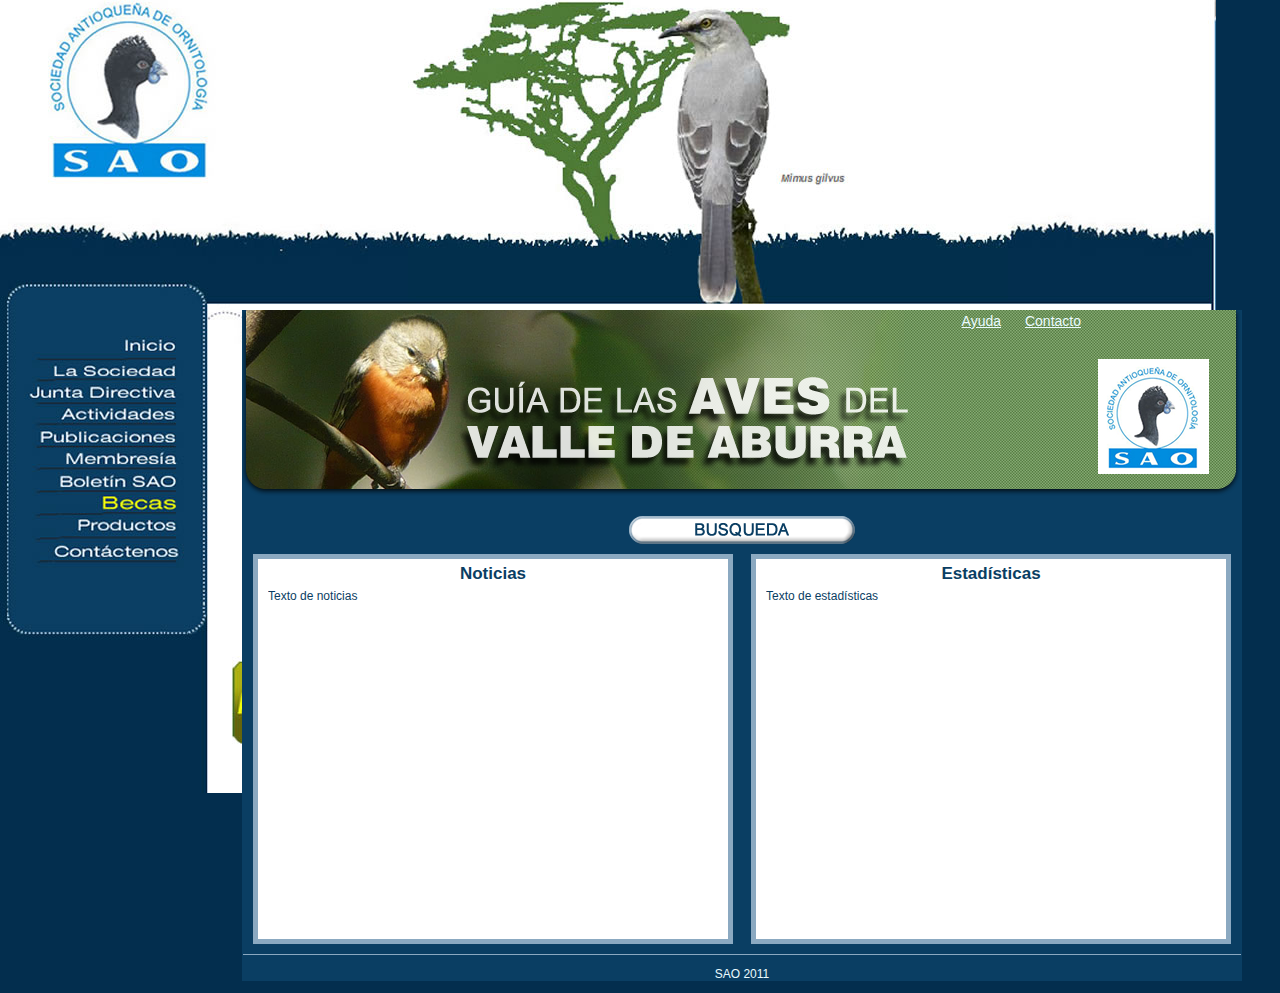
<file: view/beto/index.htm>
<!DOCTYPE html PUBLIC "-//W3C//DTD XHTML 1.0 Transitional//EN" "http://www.w3.org/TR/xhtml1/DTD/xhtml1-transitional.dtd">
<html xmlns="http://www.w3.org/1999/xhtml">
	<head>
		<title>Gu&iacute;a de las aves del valle de aburrá</title>
		<meta name="Description" content="" />
		<meta http-equiv="content-language" content="es-ES" />
		<meta http-equiv="Content-Type" content="text/html; charset=utf-8" />
		<meta name="keywords" content="aves del valle de aburrá" />
		<meta name="robots" content="all" />
		<meta name="googlebot" content="index, follow" />
		<link href="estilos.css" rel="stylesheet" type="text/css" />
		<link href="temporal.css" rel="stylesheet" type="text/css" />
	</head>
	<body>
		<div id="contenedor">
			<div id="marco">
				<div id="encabezado_1">
					<div id="links">
						<a href="#">Ayuda</a>
						<a href="#">Contacto</a>
					</div>
				</div>
				<div id="contenido">
					<div id="busqueda_btn">
						<a href="busqueda.htm"><img src="imagenes/busqueda_boton.png" /></a>
					</div>
					<div id='left_col'>
						<div class='cuadro'>
							<h2>Noticias</h2>
							<div id="fCuerpo">
								Texto de noticias<br/>
							</div>
						</div>
					</div>
					<div id='right_col'>
						<div class='cuadro'>
							<h2>Estad&iacute;sticas</h2>
							<div id="fCuerpo">
								Texto de estadísticas<br/>
							</div>
						</div>
					</div>
				</div>
				<div id="pie">
					<hr />
					<p>SAO 2011</p>
				</div>
			</div>
		</div>
	</body>
</html>
</file>
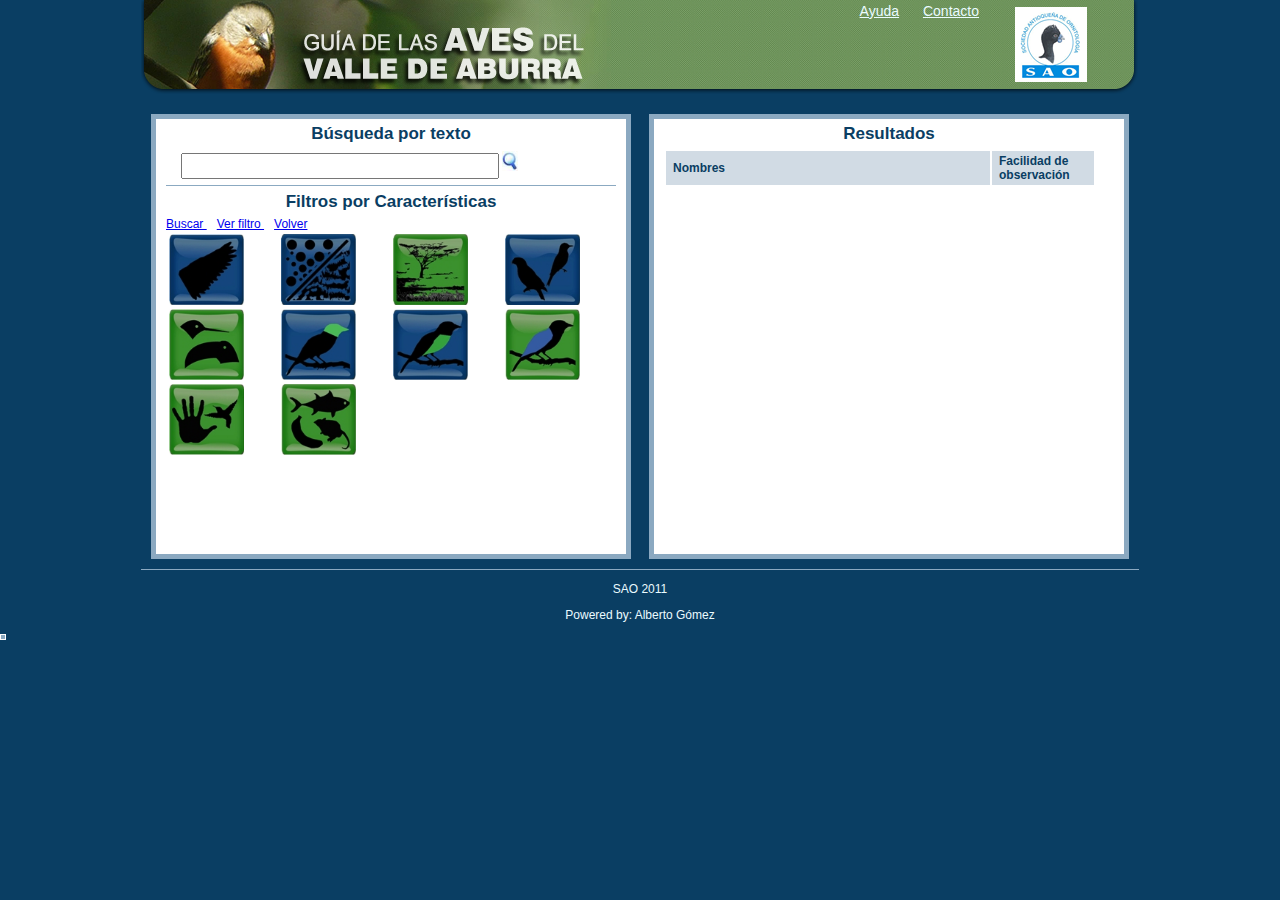
<file: view/beto/busqueda.htm>
<!DOCTYPE html PUBLIC "-//W3C//DTD XHTML 1.0 Transitional//EN" "http://www.w3.org/TR/xhtml1/DTD/xhtml1-transitional.dtd">
<html xmlns="http://www.w3.org/1999/xhtml">
    <head>
        <title>Gu&iacute;a de las aves del valle de aburrá</title>

        <meta name="Description" content="" />
        <meta http-equiv="content-language" content="es-ES" />
        <meta http-equiv="Content-Type" content="text/html; charset=utf-8" />
        <meta name="keywords" content="aves del valle de aburrá" />
        <meta name="robots" content="all" />
        <meta name="googlebot" content="index, follow" />

        <link rel="stylesheet" type="text/css" href="estilos.css" />
        <link rel="stylesheet" type="text/css" href="../../resources/js/jquery/css/custom-theme/jquery-ui-1.8.14.custom.css" />

        <script type="text/javascript" src="../../resources/js/jquery/js/jquery-1.5.1.min.js">
        </script>
        <script type="text/javascript" src="../../resources/js/jquery/js/jquery-ui-1.8.14.custom.min.js">
        </script>
        <script type="text/javascript" src="../../resources/js/galleria/galleria-1.2.4.min.js">
        </script>
        <script src="http://www.google.com/jsapi?key=ABQIAAAAahcO7noe62FuOIQacCQQ7RTHkUDJMJAZieEeKAqNDtpKxMhoFxQsdtJdv3FJ1dT3WugUNJb7xD-jsQ" type="text/javascript">
        </script>
        <script type="text/javascript">
            google.load("maps", "3", {'other_params':'sensor=true'});
        </script>
        <script type="text/javascript" src="../../resources/js/uimap/jquery.ui.map.min.js">
        </script>

        <script type="text/javascript" src="../../resources/js/filter.js">
        </script>
    </head>
    <body>
        <div id="contenedorGeneral" class="contenedor">
            <div id="marco">
                <div id="encabezado_2">
                    <div id="links">
                        <a href="#">Ayuda</a>
                        <a href="#">Contacto</a>
                    </div>
                </div>
                <div id="contenido">
                    <div id='left_col'>
                        <div class='cuadroBusqueda'>
                            <h2>B&uacute;squeda por texto</h2>
                            <form id="forma">
                                <input type="text" id="busqueda"/>
                                <img src="imagenes/lupa.jpg" id="botonBuscar" style="height: 20px" alt="Buscar" />
                            </form>
                            <hr />
                            <h2>Filtros por Caracter&iacute;sticas</h2>
                            <div id="cCuerpo">
                                <div id="botonesFiltro" >
                                    <a href="javascript:void(0)" id="botonBuscarFiltro" >
                                        Buscar
                                    </a>&nbsp;&nbsp;
                                    <a href="javascript:void(0)" id="botonVerFiltro" >
                                        Ver filtro
                                    </a>&nbsp;&nbsp;
                                    <a href="javascript:void(0)" id="botonVolver" >
                                        Volver
                                    </a>
                                </div>
                                <table id="filtrosIniciales" style="width: 100%; margin: auto;">
                                    <tr>
                                        <td>
                                            <img src="../../resources/images/filtros/alas/alabutton.jpg" alt="Alas" style="width: 75px; height: 71px; cursor: pointer;" class="filtroPrincipal" id="formaAlas" />
                                        </td>
                                        <td>
                                            <img src="../../resources/images/filtros/patrones/patrones.jpg" alt="Patrones" style="width: 75px; height: 71px; cursor: pointer;" class="filtroPrincipal" id="patrones" />
                                        </td>
                                        <td>
                                            <img src="../../resources/images/filtros/habitat/habitat.jpg" alt="Habitat" style="width: 75px; height: 71px; cursor: pointer;" class="filtroPrincipal" id="habitats" />
                                        </td>
                                        <td>
                                            <img src="../../resources/images/filtros/silueta/siluetas.jpg" alt="Silueta" style="width: 75px; height: 71px; cursor: pointer;" class="filtroPrincipal" id="silueta" />
                                        </td>
                                    </tr>
                                    <tr>
                                        <td>
                                            <img src="../../resources/images/filtros/picos/picos.jpg" alt="Pico" style="width: 75px; height: 71px; cursor: pointer;" class="filtroPrincipal" id="formaPico" />
                                        </td>
                                        <td>
                                            <img src="../../resources/images/filtros/colores/cabeza.jpg" alt="Colores cabeza" style="width: 75px; height: 71px; cursor: pointer;" class="filtroPrincipal" id="coloresCabeza" />
                                        </td>
                                        <td>
                                            <img src="../../resources/images/filtros/colores/pechobarriga.jpg" alt="Colores pecho" style="width: 75px; height: 71px; cursor: pointer;" class="filtroPrincipal" id="coloresPecho" />
                                        </td>
                                        <td>
                                            <img src="../../resources/images/filtros/colores/espaldaalasb.jpg" alt="Colores espalda" style="width: 75px; height: 71px; cursor: pointer;" class="filtroPrincipal" id="coloresEspalda" />
                                        </td>
                                    </tr>
                                    <tr>
                                        <td>
                                            <img src="../../resources/images/filtros/tamanio/tamano.jpg" alt="Tama&ntilde;o" style="width: 75px; height: 71px; cursor: pointer;" class="filtroPrincipal" id="tamanio" />
                                        </td>
                                        <td>
                                            <img src="../../resources/images/filtros/alimento/alimentacion.jpg" alt="Alimento" style="width: 75px; height: 71px; cursor: pointer;" class="filtroPrincipal" id="alimentoPrincipal" />
                                        </td>
                                        <td></td>
                                        <td></td>
                                    </tr>
                                </table>
                                <div id="contenedorFiltroSecundario">

                                </div>
                            </div>
                        </div>
                    </div>
                    <div id='right_col'>
                        <div class='cuadroBusqueda'>
                            <h2>Resultados</h2>
                            <table class="tEncabezados">
                                <tr>
                                    <th class="th1">Nombres</th>
                                    <th class="th2">Facilidad de observaci&oacute;n</th>
                                </tr>
                            </table>
                            <div id="tCuerpo" class="contenedorListaFiltro" style="height: 360px;">

                            </div>
                        </div>
                    </div>
                </div>
                <div id="pie">
                    <hr />
                    <p>SAO 2011</p>
                    <p>Powered by: Alberto G&oacute;mez</p>
                </div>
            </div>
        </div>
        <div id="modalFichaCompleta" title="Ficha t&eacute;cnica" style="display: none;">

        </div>
    </body>
</html>
</file>
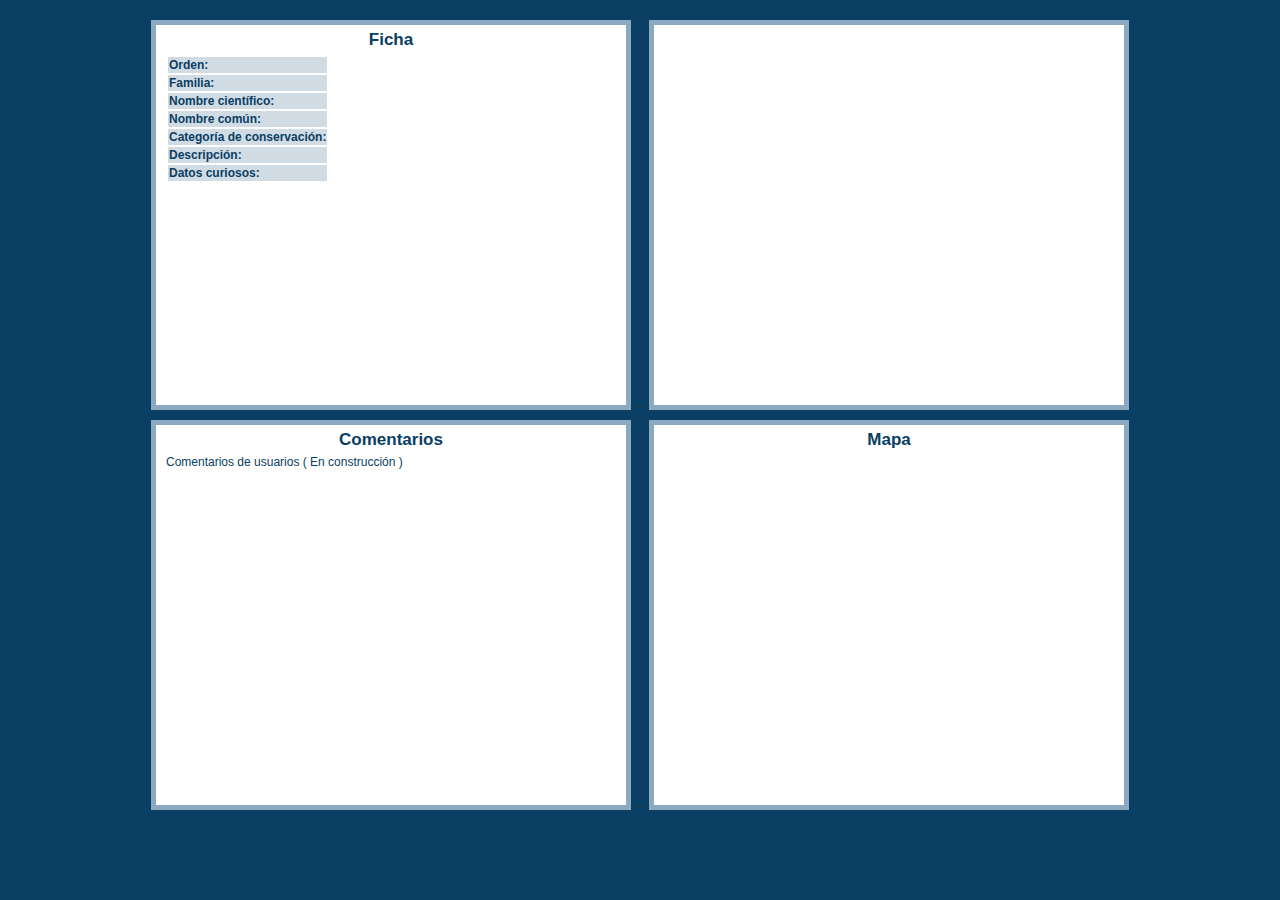
<file: view/beto/ficha_completa.htm>
<!DOCTYPE html PUBLIC "-//W3C//DTD XHTML 1.0 Transitional//EN" "http://www.w3.org/TR/xhtml1/DTD/xhtml1-transitional.dtd">
<html xmlns="http://www.w3.org/1999/xhtml">
    <head>
        <title>Gu&iacute;a de las aves del valle de aburrá</title>
        <meta name="Description" content="" />
        <meta http-equiv="content-language" content="es-ES" />
        <meta http-equiv="Content-Type" content="text/html; charset=utf-8" />
        <meta name="keywords" content="aves del valle de aburrá" />
        <meta name="robots" content="all" />
        <meta name="googlebot" content="index, follow" />
        <link href="estilos.css" rel="stylesheet" type="text/css" />
    </head>
    <body>
        <div id="contenedorFicha" class="contenedor">
            <div id="marco">
                <div id="contenido">
                    <div id='left_col'>
                        <div class='cuadro'>
                            <h2>Ficha</h2>
                            <div id="fCuerpo" style="height: 345px;">
                                <table>
                                    <tr>
                                        <td class="highlight"><b>Orden: </b></td>
                                        <td><span id="orden" class="capital"></span></td>
                                    </tr>
                                    <tr>
                                        <td class="highlight"><b>Familia: </b></td>
                                        <td><span id="familia" class="capital"></span></td>
                                    </tr>
                                    <tr>
                                        <td class="highlight"><b>Nombre cient&iacute;fico: </b></td>
                                        <td><span id="nCientifico" class="capital"></span></td>
                                    </tr>
                                    <tr>
                                        <td class="highlight"><b>Nombre com&uacute;n: </b></td>
                                        <td><span id="nComun" class="capital"></span></td>
                                    </tr>
                                    <tr>
                                        <td class="highlight"><b>Categor&iacute;a de conservaci&oacute;n: </b></td>
                                        <td><span id="cConservacion" class="capital"></span></td>
                                    </tr>
                                    <tr>
                                        <td class="highlight"><b>Descripci&oacute;n: </b></td>
                                        <td><span id="descripcion" class="capital"></span></td>
                                    </tr>
                                    <tr>
                                        <td class="highlight"><b>Datos curiosos: </b></td>
                                        <td><span id="dCuriosos" class="capital"></span></td>
                                    </tr>
                                </table>
                            </div>
                        </div>
                        <div class='cuadro'>
                            <h2>Comentarios</h2>
                            <div id="fCuerpo">
                                Comentarios de usuarios ( En construcci&oacute;n )<br/>
                            </div>
                        </div>
                    </div>
                    <div id='right_col'>
                        <div class="cuadro">
                            <div id="gallery" style="margin: 10px 0px 0px 10px;">
                            </div>
                        </div>
                        <div class='cuadro'>
                            <h2>Mapa</h2>
                            <div id="worldMap" style="width: 445px; height: 335px;"></div>
                        </div>
                    </div>
                </div>
            </div>
        </div>
    </body>
</html>
</file>
<file: view/beto/estilos.css>
*:focus
{
    outline: none;
}

body
{
    font-family: Arial, Helvetica, sans-serif;
    font-size: 14px;
    background: #0A3E63;
    margin: 0 auto;
    padding: 0;
}

hr
{
    border: 0;
    height: 1px;
    background: #8BA9C1;
}

.contenedor
{
    position: relative;
    width: 100%;
    padding: 0;
    margin: 0 auto;
}

#contenido
{
    margin: 20px 10px;
}

#right_col
{
    position: relative;
    float: right;
    width: 480px;
}

#left_col
{
    position: relative;
    float: left;
    width: 480px;
}

#marco
{
    margin: 0 auto;
    width: 998px;
}

#encabezado_1
{
    background: url(imagenes/encabezado_1.png);
    height: 186px;
}

#encabezado_2
{
    background: url(imagenes/encabezado_2.png);
    height: 94px;
}

#pie
{
    color: #EAFBFF;
    font-size: 12px;
    text-align: center;
    clear: both;
}

.cuadro
{
    color: #0A3E63;
    border-style: solid;
    border-width: 5px;
    border-color: #8BA9C1;
    background: #FFFFFF;
    font-size: 12px;
    padding: 0 10px 10px 10px;
    height: 370px;
    margin-bottom: 10px;
}

.cuadro h2
{
    font-size: 17px;
    font-weight: bold;
    text-align: center;
    margin: 5px 0 5px 0;
}

#busqueda_barra
{
    position: relative;
    /*	top: 30px;
	left: 0px; */
    width: 351px;
    height: 30px;
    margin: 0 auto;
    background: url(imagenes/busqueda_barra.png);
}

#busqueda
{
    /*position: absolute;*/
    height: 20px;
    width: 310px;
    /*border-style: none; */
    margin: 4px 0px 0px 15px;
    /*background-color: transparent;*/
}

#links
{
    position: relative;
    padding: 3px 150px 0 500px;
    text-align: right;
}

#links a
{
    margin: 0 10px;
    color: #EAFBFF;
}

#tCuerpo
{
    overflow-y: scroll;
    height: 300px;
}

#cCuerpo
{
    overflow-y: auto;
    height: 305px;
}

#fCuerpo
{
    overflow-y: auto;
    height: 375px;
}

.cuerpoFicha{
    height: 350px;
}

.th1, .th2
{
    background-color: #D1DBE4;
    padding: 3px 7px;
    text-align: left;
}

.col1, .th1
{
    width: 310px;
}

.col2, .th2
{
    width: 88px;
}

.col1, .col2
{
    padding: 2px 7px;
    border-bottom-color: #8BA9C1;
    border-bottom-width: 1px;
    border-bottom-style: solid;
}
.col2
{
    text-align: right;
}

#foto_ave
{
    position: relative;
    margin: 5px auto;
    height: 250px;
    text-align: center;
}

.img_foto_ave
{
    height: 100%;
}

#miniaturas
{
    position: relative;
    padding: 0 0 18px 0;
    height: 97px;
    background: #D1DBE4;
    overflow-x: scroll;
    overflow-y: hidden;
}
#miniaturas table
{
    margin: 0 auto;
}
.img_miniatura
{
    height: 97px;
}

#busqueda_btn
{
    margin: 0 0 10px 0;
    text-align: center;
}

.capital{
    text-transform: capitalize;
}

td.highlight{
    border: none;
    margin: 1px 1px 0px 0px;
    background-color: #D1DBE4;
}

.cuadroBusqueda{
    color: #0A3E63;
    border-style: solid;
    border-width: 5px;
    border-color: #8BA9C1;
    background: #FFFFFF;
    font-size: 12px;
    padding: 0 10px 10px 10px;
    height: 425px;
    margin-bottom: 10px;
}

.cuadroBusqueda h2
{
    font-size: 17px;
    font-weight: bold;
    text-align: center;
    margin: 5px 0 5px 0;
}
</file>
<file: view/beto/temporal.css>
body
{
	background: url(imagenes/bgsao.jpg) #032E4E no-repeat;
	width: 1216px;
}

#contenedor
{
	width: 1000px;
	margin: 310px 10px 0 210px;
	background: #0A3E63;
}
</file>
